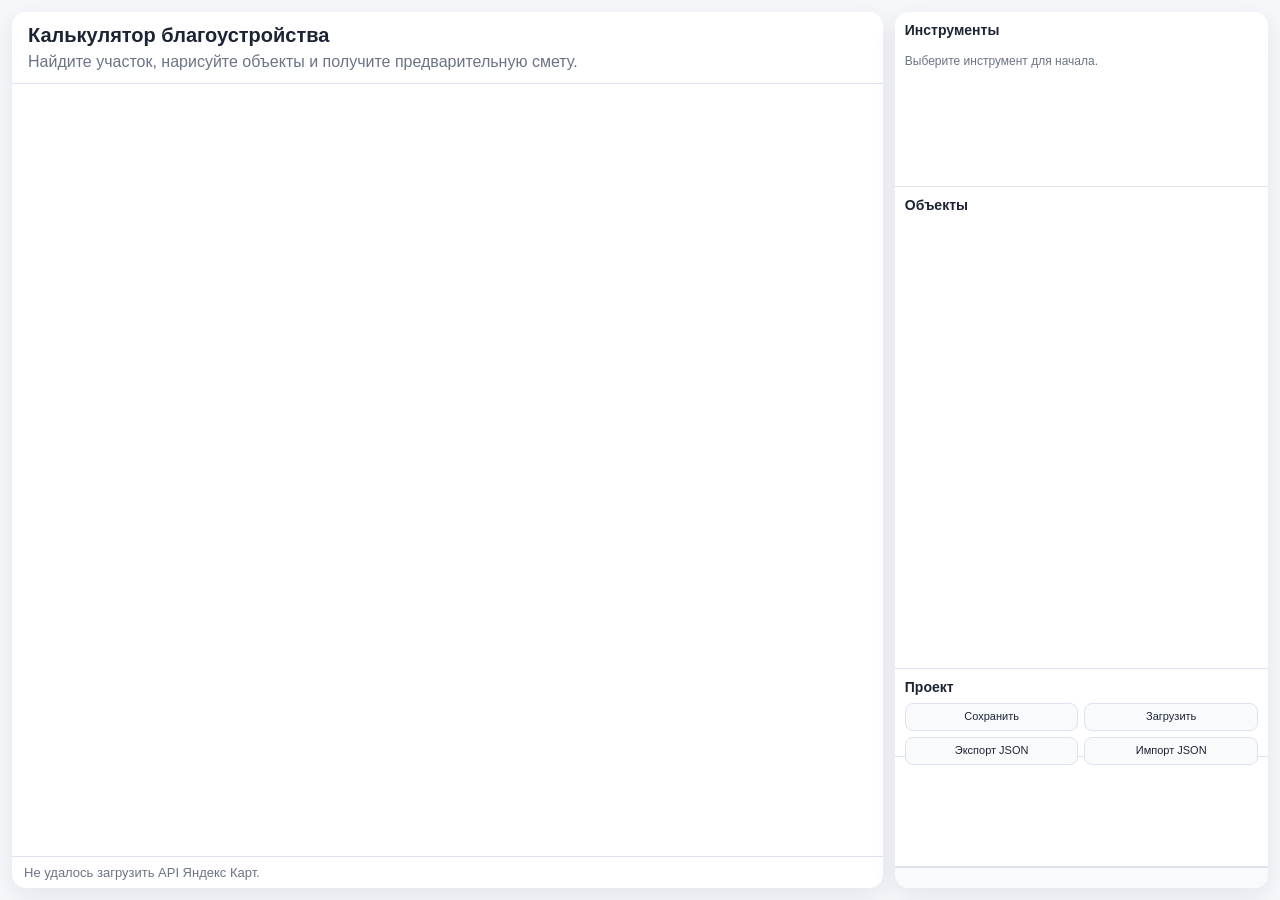
<file: index.html>
<!doctype html>
<html lang="ru">
  <head>
    <meta charset="UTF-8" />
    <meta name="viewport" content="width=device-width, initial-scale=1.0" />
    <title>Калькулятор благоустройства</title>
    <link rel="stylesheet" href="style.css" />
  </head>
  <body>
    <div class="app-shell">
      <main class="layout">
        <section class="map-column">
          <div class="map-topbar">
            <h1>Калькулятор благоустройства</h1>
            <p>Найдите участок, нарисуйте объекты и получите предварительную смету.</p>
          </div>
          <div id="map" class="map-canvas" aria-label="Карта"></div>
          <div id="map-status" class="map-status"></div>
        </section>

        <aside class="panel-column">
          <section class="panel-block tools-block">
            <h2>Инструменты</h2>
            <div class="tool-grid" id="tool-grid"></div>
            <div class="hint" id="drawing-hint">Выберите инструмент для начала.</div>
          </section>

          <section class="panel-block list-block">
            <h2>Объекты</h2>
            <div id="object-list" class="object-list"></div>
          </section>

          <section class="panel-block actions-block">
            <h2>Проект</h2>
            <div class="action-row">
              <button id="save-local" class="secondary compact">Сохранить</button>
              <button id="load-local" class="secondary compact">Загрузить</button>
            </div>
            <div class="action-row">
              <button id="export-json" class="secondary compact">Экспорт JSON</button>
              <label for="import-json" class="button-like secondary compact">Импорт JSON</label>
              <input id="import-json" type="file" accept="application/json" hidden />
            </div>
          </section>

          <section class="panel-block totals-block" id="totals-block"></section>
        </aside>
      </main>
    </div>

    <script type="module" src="app.js"></script>
  </body>
</html>
</file>
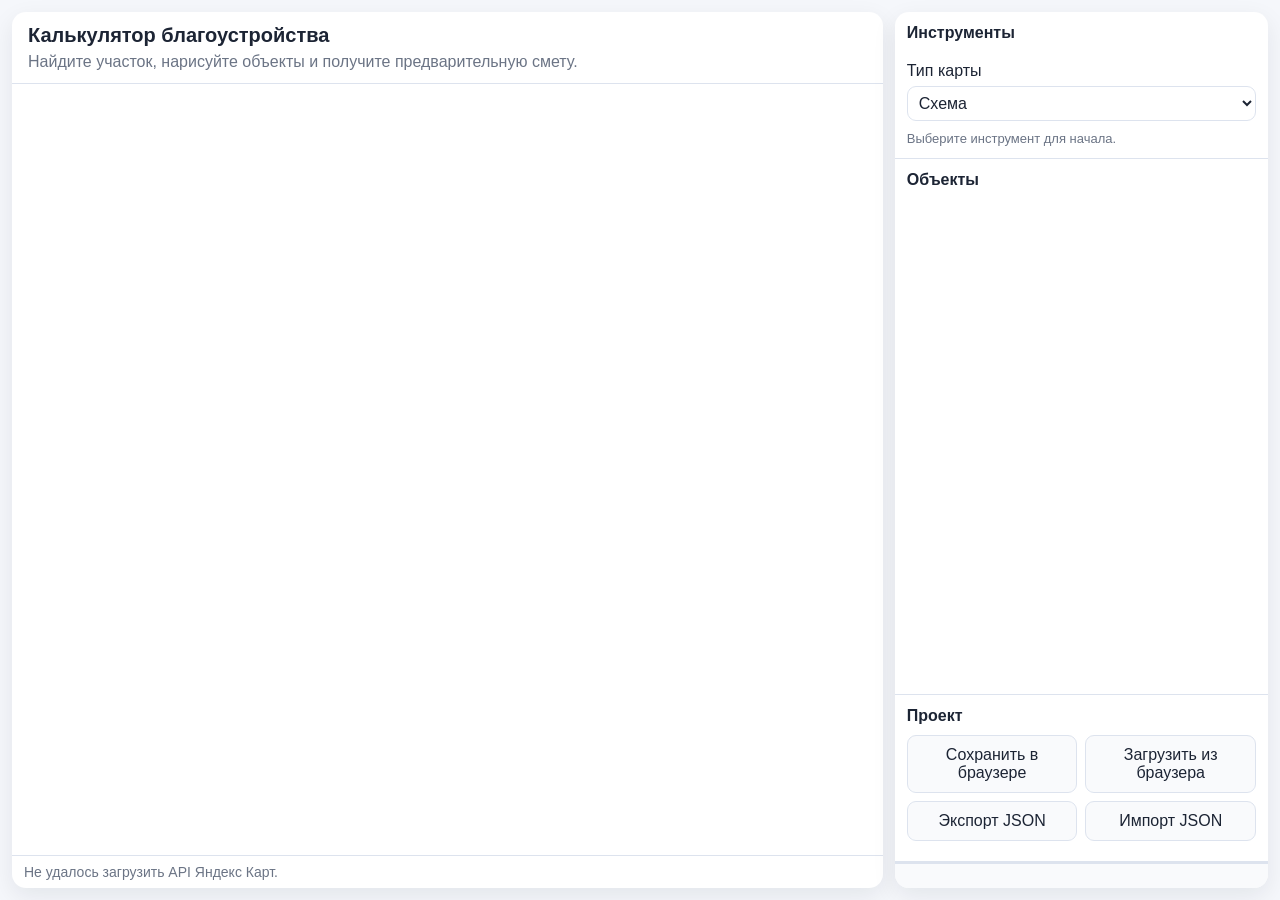
<file: map-estimate-calculator/index.html>
<!doctype html>
<html lang="ru">
  <head>
    <meta charset="UTF-8" />
    <meta name="viewport" content="width=device-width, initial-scale=1.0" />
    <title>Калькулятор благоустройства</title>
    <link rel="stylesheet" href="style.css" />
  </head>
  <body>
    <div class="app-shell">
      <main class="layout">
        <section class="map-column">
          <div class="map-topbar">
            <h1>Калькулятор благоустройства</h1>
            <p>Найдите участок, нарисуйте объекты и получите предварительную смету.</p>
          </div>
          <div id="map" class="map-canvas" aria-label="Карта"></div>
          <div id="map-status" class="map-status"></div>
        </section>

        <aside class="panel-column">
          <section class="panel-block tools-block">
            <h2>Инструменты</h2>
            <div class="tool-grid" id="tool-grid"></div>
            <div class="inline-controls">
              <label for="map-type">Тип карты</label>
              <select id="map-type">
                <option value="yandex#map">Схема</option>
                <option value="yandex#satellite">Спутник</option>
                <option value="yandex#hybrid">Гибрид</option>
              </select>
            </div>
            <div class="hint" id="drawing-hint">Выберите инструмент для начала.</div>
          </section>

          <section class="panel-block list-block">
            <h2>Объекты</h2>
            <div id="object-list" class="object-list"></div>
          </section>

          <section class="panel-block actions-block">
            <h2>Проект</h2>
            <div class="action-row">
              <button id="save-local" class="secondary">Сохранить в браузере</button>
              <button id="load-local" class="secondary">Загрузить из браузера</button>
            </div>
            <div class="action-row">
              <button id="export-json" class="secondary">Экспорт JSON</button>
              <label for="import-json" class="button-like secondary">Импорт JSON</label>
              <input id="import-json" type="file" accept="application/json" hidden />
            </div>
          </section>

          <section class="panel-block totals-block" id="totals-block"></section>
        </aside>
      </main>
    </div>

    <script type="module" src="app.js"></script>
  </body>
</html>
</file>
<file: style.css>
:root {
  --bg: #f5f7fb;
  --surface: #ffffff;
  --surface-soft: #f9fafc;
  --border: #dde3ee;
  --text: #1c2434;
  --muted: #6b7485;
  --primary: #2f66f6;
  --primary-soft: #e8efff;
  --danger: #d04444;
  --success: #148055;
  --shadow: 0 8px 24px rgba(17, 24, 39, 0.08);
}

* {
  box-sizing: border-box;
}

body {
  margin: 0;
  font-family: Inter, -apple-system, BlinkMacSystemFont, 'Segoe UI', sans-serif;
  color: var(--text);
  background: var(--bg);
}

.app-shell {
  width: 100%;
  min-height: 100vh;
  padding: 12px;
}

.layout {
  display: grid;
  grid-template-columns: 7fr 3fr;
  gap: 12px;
  min-height: calc(100vh - 24px);
}

.map-column,
.panel-column {
  border-radius: 14px;
  background: var(--surface);
  box-shadow: var(--shadow);
  overflow: hidden;
}

.map-column {
  display: flex;
  flex-direction: column;
}

.map-topbar {
  padding: 12px 16px;
  border-bottom: 1px solid var(--border);
}

.map-topbar h1 {
  margin: 0;
  font-size: 20px;
}

.map-topbar p {
  margin: 6px 0 0;
  color: var(--muted);
}

.map-canvas {
  flex: 1;
  min-height: 420px;
}

.map-canvas.drawing-cursor {
  cursor: crosshair;
}

.map-status {
  padding: 8px 12px;
  border-top: 1px solid var(--border);
  font-size: 13px;
  color: var(--muted);
}

.panel-column {
  display: grid;
  grid-template-rows: 2fr 5.5fr 1fr 1.5fr;
  max-height: calc(100vh - 24px);
}

.panel-block {
  padding: 10px;
  border-bottom: 1px solid var(--border);
  min-height: 0;
}

.panel-block h2 {
  margin: 0 0 8px;
  font-size: 14px;
}

.tool-grid {
  display: grid;
  grid-template-columns: repeat(3, minmax(0, 1fr));
  gap: 6px;
}

button,
.button-like,
select,
input[type='number'],
input[type='text'] {
  border: 1px solid var(--border);
  border-radius: 8px;
  background: #fff;
  color: inherit;
  font: inherit;
}

button,
.button-like {
  padding: 7px 8px;
  font-size: 12px;
  line-height: 1.25;
  cursor: pointer;
  text-align: center;
}

button:hover,
.button-like:hover {
  background: var(--surface-soft);
}

button.active {
  border-color: var(--primary);
  background: var(--primary-soft);
  color: var(--primary);
}

button.danger {
  border-color: #f2c7c7;
  color: var(--danger);
}

button.secondary,
.button-like.secondary {
  background: var(--surface-soft);
}

button.compact,
.button-like.compact {
  padding: 6px 8px;
  font-size: 11px;
}

.hint {
  margin-top: 8px;
  color: var(--muted);
  font-size: 12px;
}

.list-block {
  overflow: hidden;
  display: flex;
  flex-direction: column;
}

.object-list {
  overflow-y: auto;
  overflow-x: hidden;
  height: 100%;
  display: grid;
  gap: 8px;
  padding-right: 4px;
}

.object-empty {
  border: 1px dashed var(--border);
  border-radius: 10px;
  padding: 12px;
  color: var(--muted);
}

.object-card {
  border: 1px solid var(--border);
  border-radius: 10px;
  padding: 8px;
  background: #fff;
}

.object-card.selected {
  border-color: var(--primary);
  box-shadow: inset 0 0 0 1px var(--primary);
}

.object-row {
  display: grid;
  grid-template-columns: 1fr 1fr;
  gap: 6px;
  margin-bottom: 6px;
}

.object-row.full {
  grid-template-columns: 1fr;
}

.object-row label {
  font-size: 11px;
  color: var(--muted);
  display: grid;
  gap: 4px;
}

input[type='number'],
input[type='text'],
select {
  padding: 6px;
  width: 100%;
  font-size: 12px;
}

.card-head {
  display: flex;
  justify-content: space-between;
  align-items: center;
  margin-bottom: 8px;
}

.badge {
  font-size: 11px;
  color: var(--muted);
}

.delete-small {
  border: 1px solid #f0d0d0;
  color: var(--danger);
  background: #fff;
  padding: 6px 9px;
}

.action-row {
  display: grid;
  grid-template-columns: 1fr 1fr;
  gap: 6px;
  margin-bottom: 6px;
}

.totals-block {
  border-top: 2px solid var(--border);
  border-bottom: none;
  margin-top: auto;
  background: var(--surface-soft);
}

.total-grid {
  display: grid;
  gap: 4px;
  font-size: 13px;
}

.total-item {
  display: flex;
  justify-content: space-between;
}

.total-item strong {
  color: var(--success);
}

@media (max-width: 980px) {
  .layout {
    grid-template-columns: 1fr;
  }

  .panel-column {
    max-height: unset;
    grid-template-rows: auto auto auto auto;
  }

  .tool-grid {
    grid-template-columns: repeat(2, minmax(0, 1fr));
  }

  .list-block {
    min-height: 340px;
  }
}
</file>
<file: map-estimate-calculator/style.css>
:root {
  --bg: #f5f7fb;
  --surface: #ffffff;
  --surface-soft: #f9fafc;
  --border: #dde3ee;
  --text: #1c2434;
  --muted: #6b7485;
  --primary: #2f66f6;
  --primary-soft: #e8efff;
  --danger: #d04444;
  --success: #148055;
  --shadow: 0 8px 24px rgba(17, 24, 39, 0.08);
}

* {
  box-sizing: border-box;
}

body {
  margin: 0;
  font-family: Inter, -apple-system, BlinkMacSystemFont, "Segoe UI", sans-serif;
  color: var(--text);
  background: var(--bg);
}

.app-shell {
  width: 100%;
  min-height: 100vh;
  padding: 12px;
}

.layout {
  display: grid;
  grid-template-columns: 7fr 3fr;
  gap: 12px;
  min-height: calc(100vh - 24px);
}

.map-column,
.panel-column {
  border-radius: 14px;
  background: var(--surface);
  box-shadow: var(--shadow);
  overflow: hidden;
}

.map-column {
  display: flex;
  flex-direction: column;
}

.map-topbar {
  padding: 12px 16px;
  border-bottom: 1px solid var(--border);
}

.map-topbar h1 {
  margin: 0;
  font-size: 20px;
}

.map-topbar p {
  margin: 6px 0 0;
  color: var(--muted);
}

.map-canvas {
  flex: 1;
  min-height: 420px;
}

.map-status {
  padding: 8px 12px;
  border-top: 1px solid var(--border);
  font-size: 14px;
  color: var(--muted);
}

.panel-column {
  display: grid;
  grid-template-rows: auto 1fr auto auto;
  max-height: calc(100vh - 24px);
}

.panel-block {
  padding: 12px;
  border-bottom: 1px solid var(--border);
}

.panel-block h2 {
  margin: 0 0 10px;
  font-size: 16px;
}

.tool-grid {
  display: grid;
  grid-template-columns: repeat(2, minmax(0, 1fr));
  gap: 8px;
}

button,
.button-like,
select,
input[type="number"],
input[type="text"] {
  border: 1px solid var(--border);
  border-radius: 9px;
  background: #fff;
  color: inherit;
  font: inherit;
}

button,
.button-like {
  padding: 10px;
  cursor: pointer;
  text-align: center;
}

button:hover,
.button-like:hover {
  background: var(--surface-soft);
}

button.active {
  border-color: var(--primary);
  background: var(--primary-soft);
  color: var(--primary);
}

button.danger {
  border-color: #f2c7c7;
  color: var(--danger);
}

button.secondary,
.button-like.secondary {
  background: var(--surface-soft);
}

.inline-controls {
  display: grid;
  gap: 6px;
  margin-top: 10px;
}

.hint {
  margin-top: 10px;
  color: var(--muted);
  font-size: 13px;
}

.list-block {
  overflow: hidden;
  display: flex;
  flex-direction: column;
}

.object-list {
  overflow: auto;
  max-height: 100%;
  display: grid;
  gap: 8px;
  padding-right: 4px;
}

.object-empty {
  border: 1px dashed var(--border);
  border-radius: 10px;
  padding: 12px;
  color: var(--muted);
}

.object-card {
  border: 1px solid var(--border);
  border-radius: 10px;
  padding: 10px;
  background: #fff;
}

.object-card.selected {
  border-color: var(--primary);
  box-shadow: inset 0 0 0 1px var(--primary);
}

.object-row {
  display: grid;
  grid-template-columns: 1fr 1fr;
  gap: 6px;
  margin-bottom: 6px;
}

.object-row.full {
  grid-template-columns: 1fr;
}

.object-row label {
  font-size: 12px;
  color: var(--muted);
  display: grid;
  gap: 4px;
}

input[type="number"],
input[type="text"],
select {
  padding: 7px;
  width: 100%;
}

.card-head {
  display: flex;
  justify-content: space-between;
  align-items: center;
  margin-bottom: 8px;
}

.badge {
  font-size: 12px;
  color: var(--muted);
}

.delete-small {
  border: 1px solid #f0d0d0;
  color: var(--danger);
  background: #fff;
  padding: 6px 9px;
}

.action-row {
  display: grid;
  grid-template-columns: 1fr 1fr;
  gap: 8px;
  margin-bottom: 8px;
}

.totals-block {
  border-top: 2px solid var(--border);
  border-bottom: none;
  margin-top: auto;
  background: var(--surface-soft);
  position: sticky;
  bottom: 0;
}

.total-grid {
  display: grid;
  gap: 6px;
}

.total-item {
  display: flex;
  justify-content: space-between;
}

.total-item strong {
  color: var(--success);
}

@media (max-width: 980px) {
  .layout {
    grid-template-columns: 1fr;
  }

  .panel-column {
    max-height: unset;
  }

  .map-canvas {
    min-height: 360px;
  }
}
</file>
